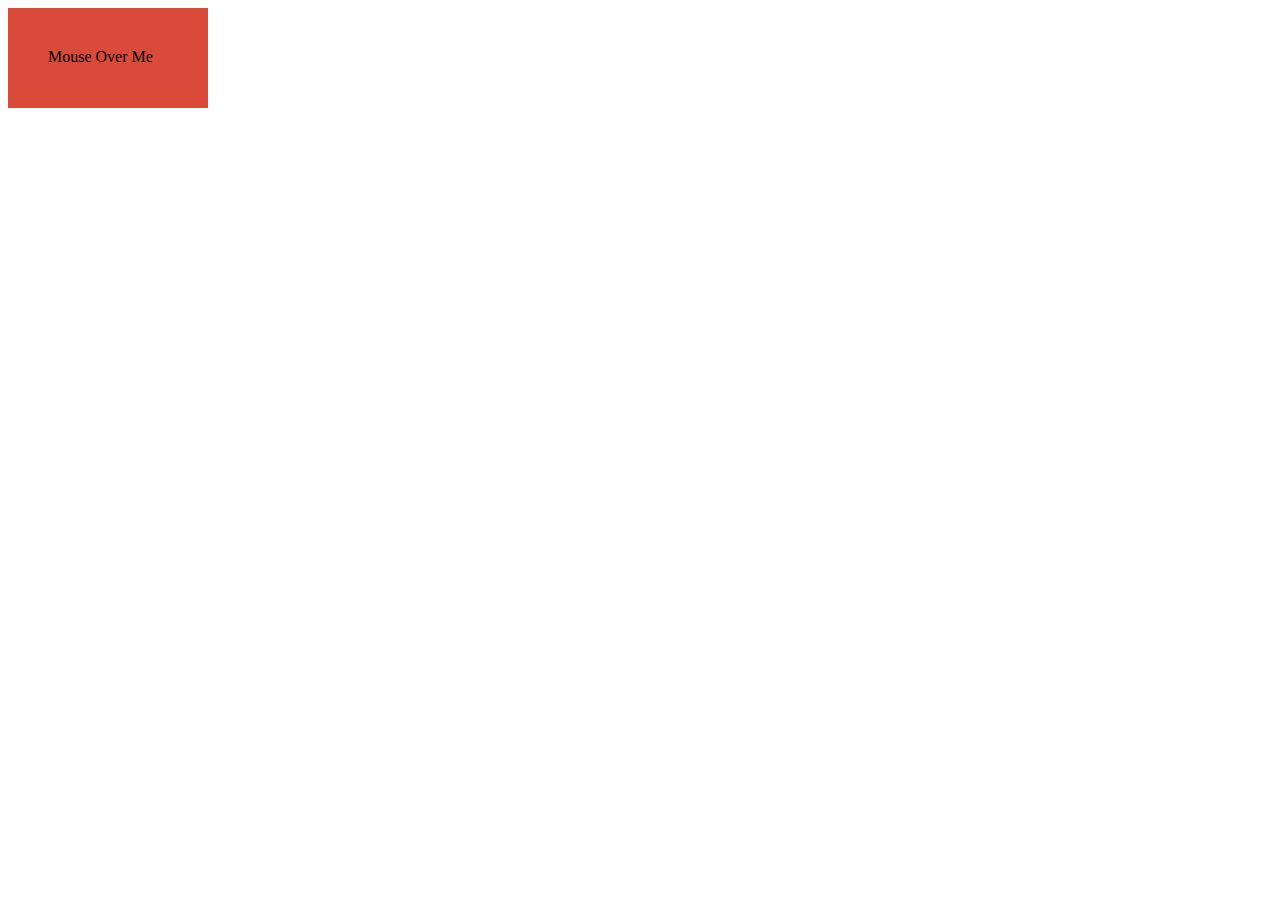
<file: index.html>
<!DOCTYPE html>
<html>
<head>
<meta charset="utf-8">
<title>菜鸟教程(runoob.com)</title>
</head>
<body>

<div onmouseover="mOver(this)" onmouseout="mOut(this)" style="background-color:#D94A38;width:120px;height:20px;padding:40px;">Mouse Over Me</div>
<script>
function mOver(obj){
	obj.innerHTML="Thank You，表演结束！"
}
function mOut(obj){
	obj.innerHTML="鼠标放在这里！"
}
</script>

</body>
</html>
</file>
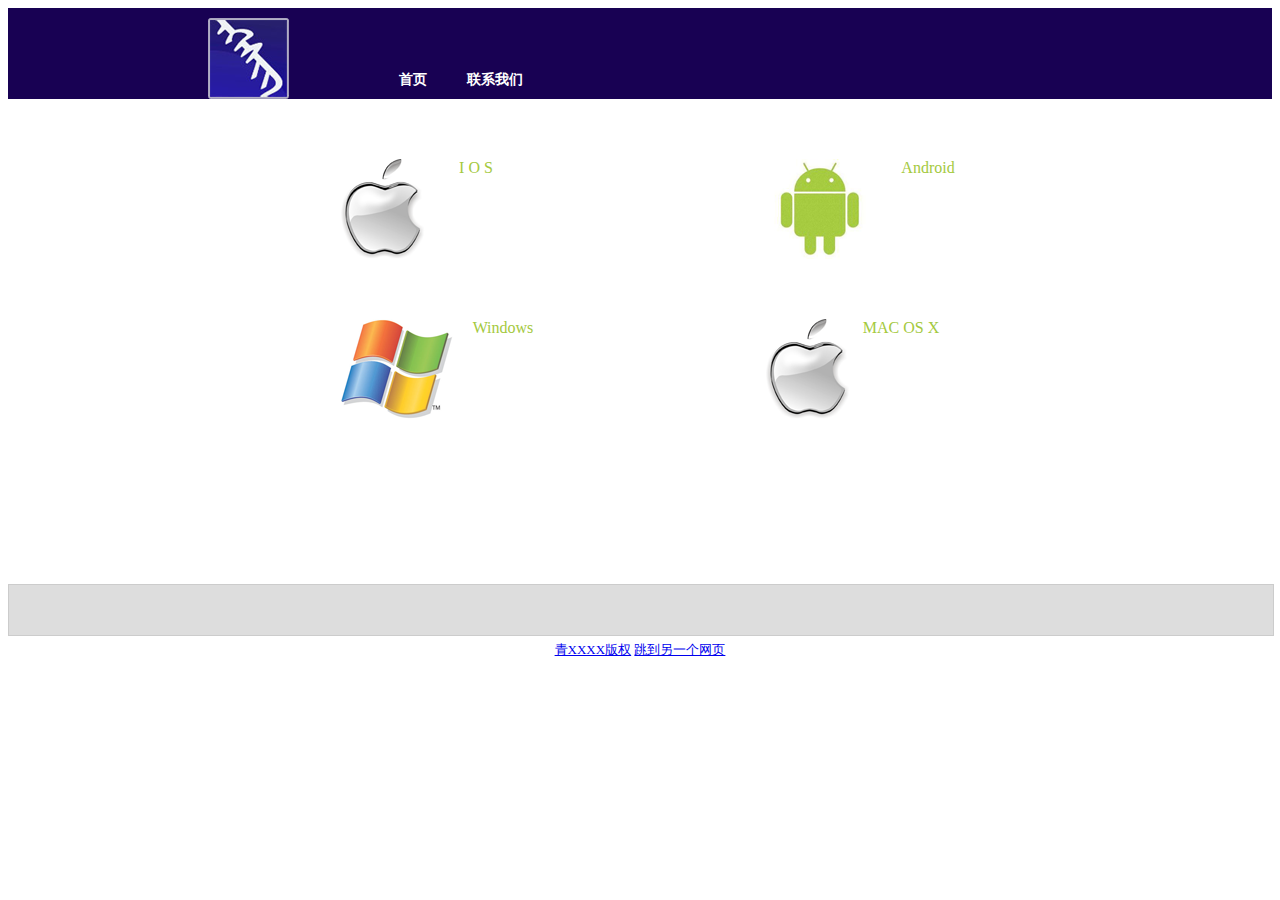
<file: main.html>
<!doctype html>
<html>
<head>
<meta http-equiv="Content-Type" content="text/html" charset="utf-8">
<title>little ehshig</title>
<link rel="stylesheet" type="text/css" href="new1.css">
<script>
function validateForm() {
    var x = document.forms["myForm"]["fname"].value;
    if (x == null || x == "") {
        alert("需要输入名字。");
        return false;
    }
}
</script>
</head>
<body style="background-color: #ffffff;>
	<h1	onclick="changetext(this)></h1>
	<div style="background-image:url('1.jpg'); background-repeat:repeat; height:91px; width:100%">
		<div style="width:260px; height:91px float:left"></div>
		<img style="margin-top:10px ;margin-left:200px ;float: left;"src="logo.png"/>
		<div id="head_man">
			<div id class="home_menu">首页</div>
			<div id class="home_menu">联系我们</div>
		</div>
	</div>
	<div style="text-align:center; width:100%">
		<div class="home_content" style="display:block;">
			<div class="down_sys" id="down_sys1">
				<img src="ipone.png" style="float:left"/>
				<div style="color:#a4c93e;width:100px;float:left;">I O S</div>
			</div>
			<div class="down_sys" id="down_sys2">
				<img src="android.png" style="float:left"/>
				<div style="color:#a4c93e;width:100px;float:left">Android</div>
			</div>
			<div class="down_sys" id="down_sys2">
				<img src="windows.png" style="float:left"/>
				<div style="color:#a4c93e;width:100px;float:left">Windows</div>
			</div>
			<div class="down_sys" id="down_sys4">
				<img src="ipone.png" style="float:left"/>
				<div style="color:#a4c93e;width:100px;float:left">MAC OS X</div>
			</div>
		</div>
	</div>
	<div id="bodom_main" style="height: 116px;width:100% ;font-size: 13px;margin-top: 5px;">
		<div style="height:50px;width:100%;border: 1px #cccccc solid;background-color:#dddddd"></div>
		<div>
			<div style="color:#999999;margin-top: 5px">
				<a target="_blank" href="javascript:void(alert('warning!!'))">青XXXX版权</a>
				<a target="_blank" href="https://bcq541299385.github.io/myLittle/ppte.html">跳到另一个网页</a>
				</form>
			</div>
		</div>
	</div>
</body>
</html>
</file>
<file: new1.css>
.home_menu{
	float:left;	
	margin-left:40px;
	margin-top:3px;
	color:white;
	font-size:14px;
	font-weight:bold;
	cursor:pointer;
}

#head_man{
	height:25px;
	float:left;
	width:380px;
	margin-top:60px;
	margin-left:70px;
}

.home_content{
	width:1000px;
	height:480px;
	margin-left:auto;
	margin-right:auto;
}

.down_sys{
	float: left;
	margin-left: 200px;
	margin-top: 60px;
	cursor: pointer;
	width: 225px;
}

#bodom_main{
	margin-left:auto;
	margin-right:auto;
	white-space:nowrap;
	text-align:center;
}
</file>
